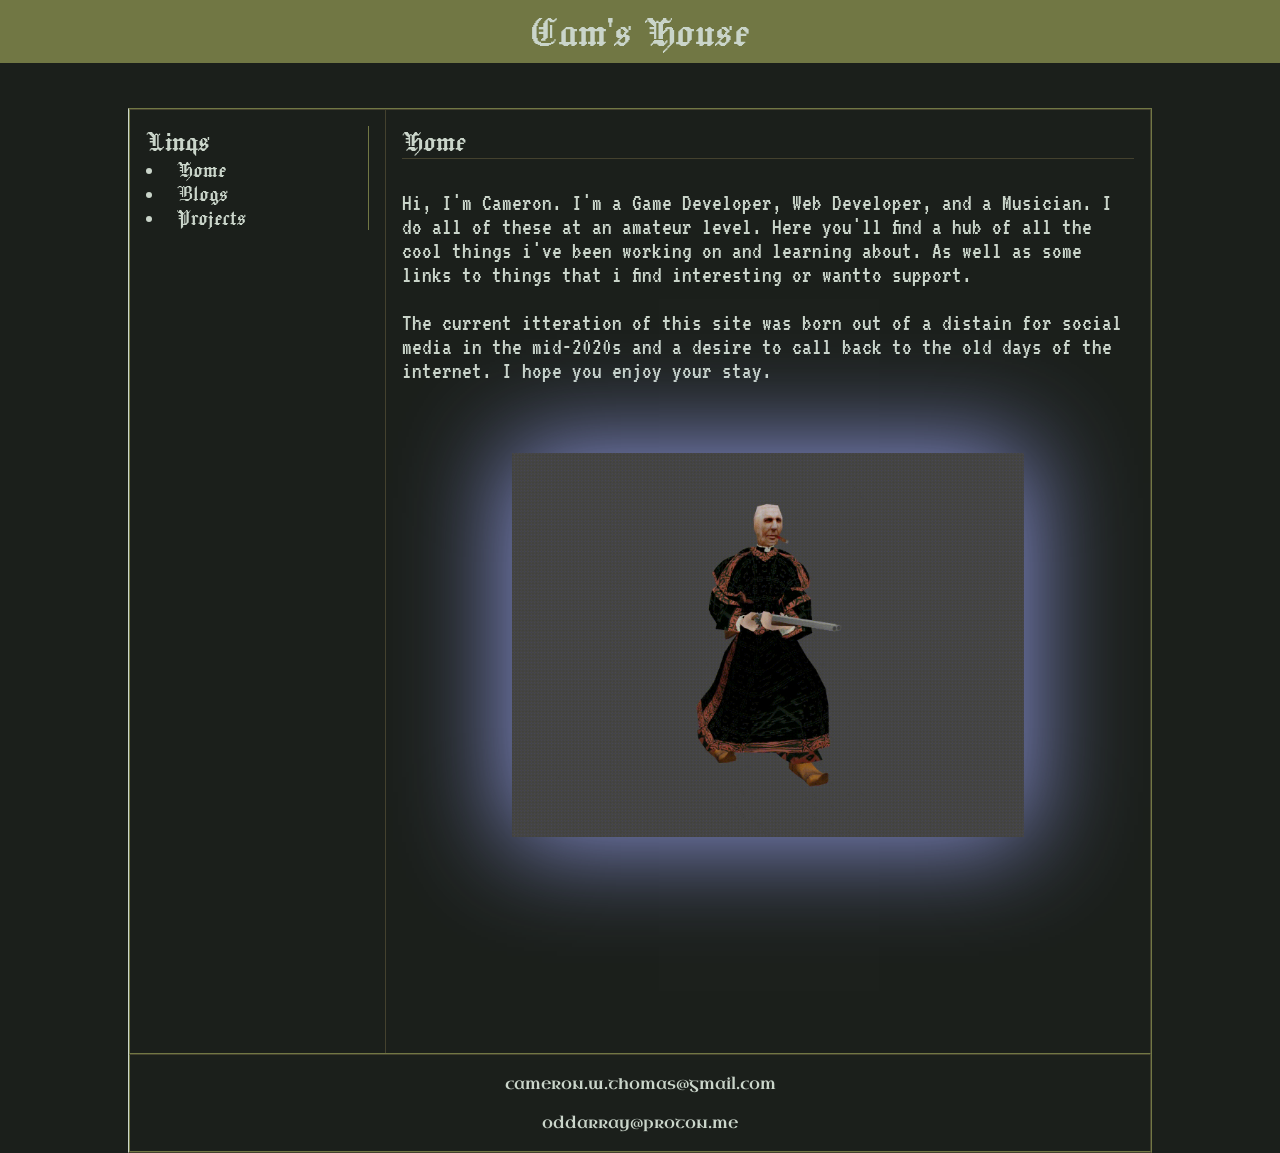
<file: index.html>
<html>
    <head>
        <title>Cam's Website</title>
        <link rel="stylesheet" type="text/css" href="index.css">
        <link rel="stylesheet" type="text/css" href="fonts.css">

        <!-- Fonts -->
        <link rel="preconnect" href="https://fonts.googleapis.com">
        <link rel="preconnect" href="https://fonts.gstatic.com" crossorigin>
        <link href="https://fonts.googleapis.com/css2?family=Jacquard+12&family=Jacquard+24&family=Pirata+One&family=Pixelify+Sans:wght@400..700&family=Texturina:ital,opsz,wght@0,12..72,100..900;1,12..72,100..900&family=Tilt+Prism&family=Uncial+Antiqua&family=UnifrakturMaguntia&family=VT323&display=swap" rel="stylesheet">
        <script type="module" src ="index.js" defer></script>
    </head>
    <body style="margin:0">
        <div class="root-div">
            <my-header></my-header>
            <div class="content-wrapper fancy-border-exterior uncial-antiqua-regular">
                <div class="fancy-border-interior">
                    <div class='row'>
                        <div class='column col-20 fancy-border-r-exterior jacquard-24-regular font-large match-col-height'>
                            <left-nav></left-nav>
                        </div>
                        <div class='column col-80 vt323-regular font-large'>
                            <div class="section-header jacquard-24-regular font-large">
                                Home
                            </div>
                            <div  class="section-body font-medium">
                                Hi, I'm Cameron. I'm a Game Developer, Web Developer, and a Musician. I do all of these at an amateur level. 
                                Here you'll find a hub of all the cool things i've been working on and learning about. 
                                As well as some links to things that i find interesting or wantto support.
                                <br/><br/>
                                The current itteration of this site was born out of a distain for social media in the mid-2020s and a desire
                                to call back to the old days of the internet. I hope you enjoy your stay.

                                
                            </div>
                            <div class="centered-content" style="margin-top: 70px; margin-bottom: 200px;">
                                <img src="Assets/GIFs/JG.gif" alt="JG" class="small-gif aura">
                            </div>

                        </div>
                    </div>
                </div>
                <my-footer></my-footer>
            </div>
        </div>
    </body>
</html>
</file>
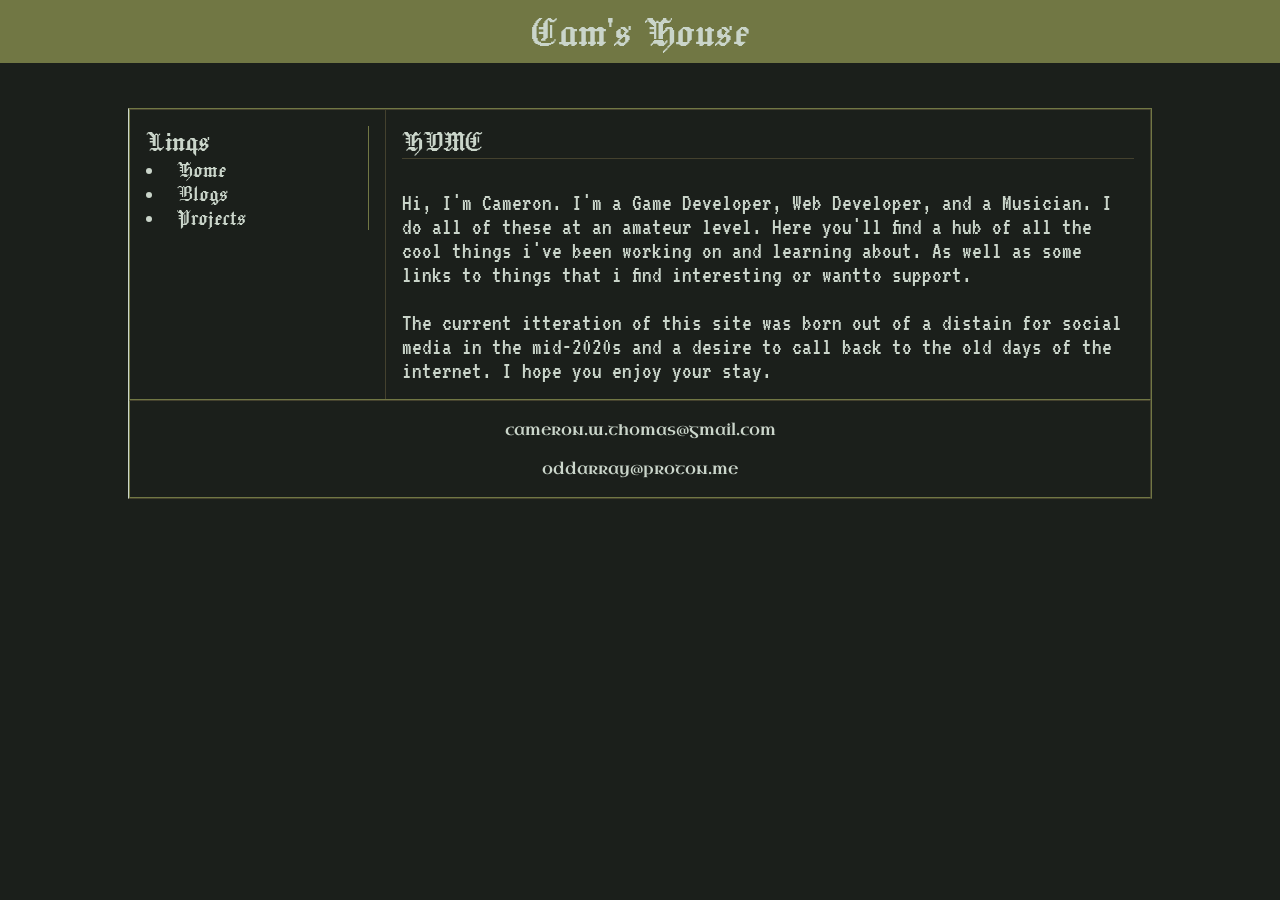
<file: __template.html>
<html>
    <head>
        <title>Cam's Website</title>
        <link rel="stylesheet" type="text/css" href="index.css">
        <link rel="stylesheet" type="text/css" href="fonts.css">

        <!-- Fonts -->
        <link rel="preconnect" href="https://fonts.googleapis.com">
        <link rel="preconnect" href="https://fonts.gstatic.com" crossorigin>
        <link href="https://fonts.googleapis.com/css2?family=Jacquard+12&family=Jacquard+24&family=Pirata+One&family=Pixelify+Sans:wght@400..700&family=Texturina:ital,opsz,wght@0,12..72,100..900;1,12..72,100..900&family=Tilt+Prism&family=Uncial+Antiqua&family=UnifrakturMaguntia&family=VT323&display=swap" rel="stylesheet">
        <script type="module" src ="index.js" defer></script>
    </head>
    <body style="margin:0">
        <div class="root-div">
            <my-header></my-header>
            <div class="content-wrapper fancy-border-exterior uncial-antiqua-regular">
                <div class="fancy-border-interior">
                    <div class='row'>
                        <div class='column col-20 fancy-border-r-exterior jacquard-24-regular font-large match-col-height'>
                            <left-nav></left-nav>
                        </div>
                        <div class='column col-80 vt323-regular font-large'>
                            <div class="section-header jacquard-24-regular font-large">
                                HOME
                            </div>
                            <div  class="section-body font-medium">
                                Hi, I'm Cameron. I'm a Game Developer, Web Developer, and a Musician. I do all of these at an amateur level. 
                                Here you'll find a hub of all the cool things i've been working on and learning about. 
                                As well as some links to things that i find interesting or wantto support.
                                <br/><br/>
                                The current itteration of this site was born out of a distain for social media in the mid-2020s and a desire
                                to call back to the old days of the internet. I hope you enjoy your stay.

                                
                            </div>

                        </div>
                    </div>
                </div>
                <my-footer></my-footer>
            </div>
        </div>
    </body>
</html>
</file>
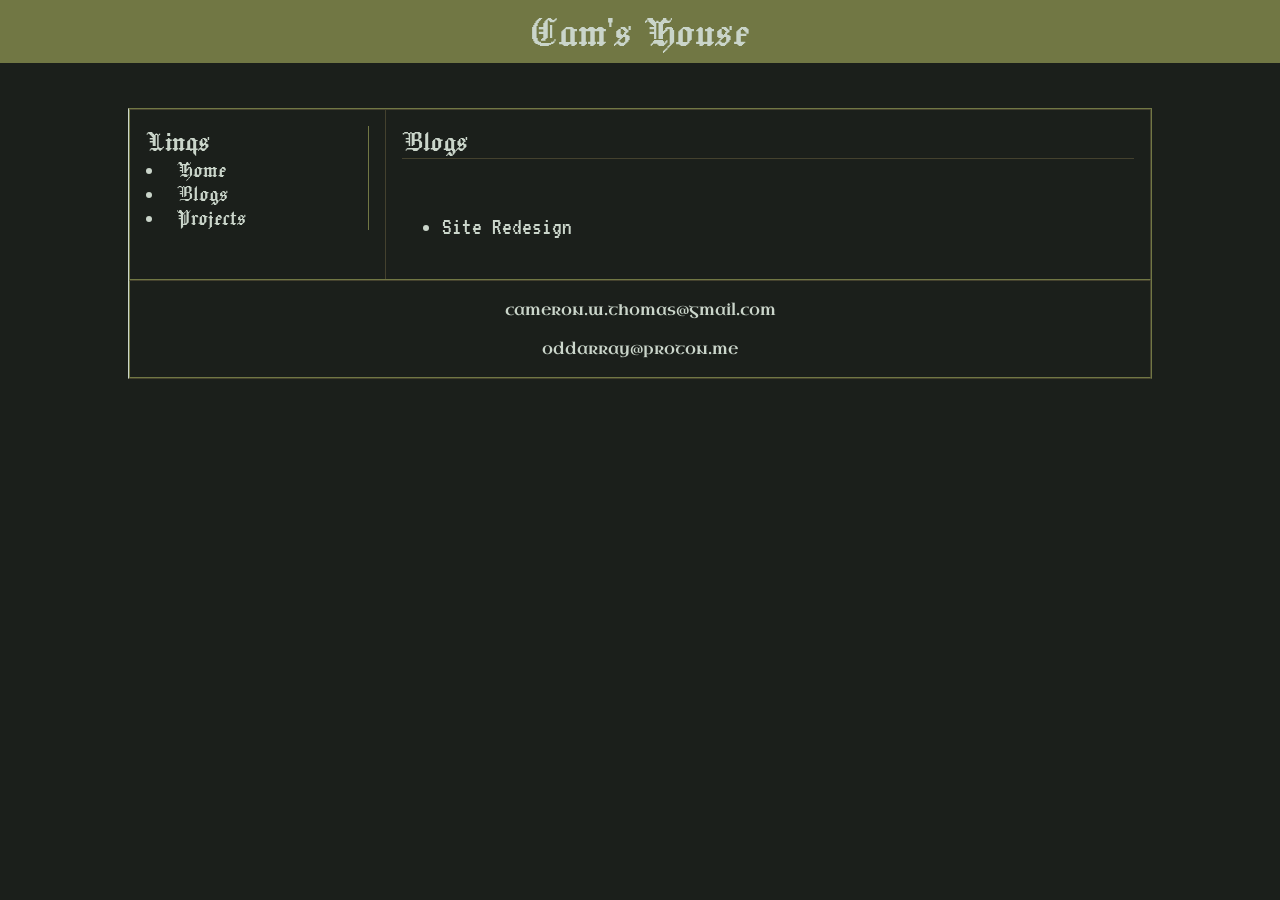
<file: blogs.html>
<html>
    <head>
        <title>Cam's Website</title>
        <link rel="stylesheet" type="text/css" href="index.css">
        <link rel="stylesheet" type="text/css" href="fonts.css">

        <!-- Fonts -->
        <link rel="preconnect" href="https://fonts.googleapis.com">
        <link rel="preconnect" href="https://fonts.gstatic.com" crossorigin>
        <link href="https://fonts.googleapis.com/css2?family=Jacquard+12&family=Jacquard+24&family=Pirata+One&family=Pixelify+Sans:wght@400..700&family=Texturina:ital,opsz,wght@0,12..72,100..900;1,12..72,100..900&family=Tilt+Prism&family=Uncial+Antiqua&family=UnifrakturMaguntia&family=VT323&display=swap" rel="stylesheet">
        <script type="module" src ="index.js" defer></script>
    </head>
    <body style="margin:0">
        <div class="root-div">
            <my-header></my-header>
            <div class="content-wrapper fancy-border-exterior uncial-antiqua-regular">
                <div class="fancy-border-interior">
                    <div class='row'>
                        <div class='column col-20 fancy-border-r-exterior jacquard-24-regular font-large match-col-height'>
                            <left-nav></left-nav>
                        </div>
                        <div class='column col-80 vt323-regular font-large'>
                            <div class="section-header jacquard-24-regular font-large">
                                Blogs
                            </div>
                            <div class="section-body font-medium">
                                <!-- Blog list will be populated here -->
                                 <ul>
                                    <li>
                                        <a href="./Blogs/site_redesign.html">Site Redesign</a>
                                    </li>
                                 </ul>
                            </div>

                        </div>
                    </div>
                </div>
                <my-footer></my-footer>
            </div>
        </div>
    </body>
</html>
</file>
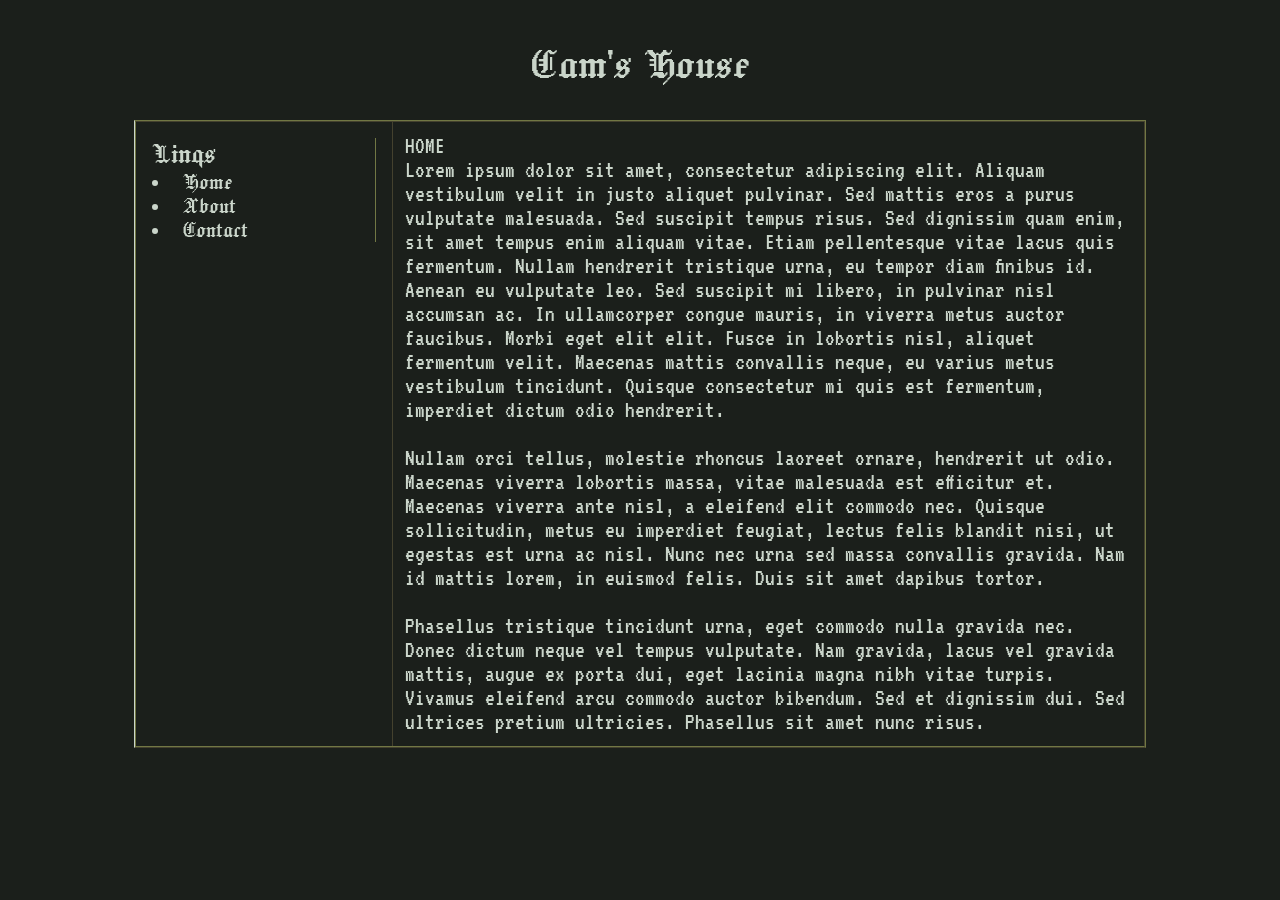
<file: og-homepage.html>
<html>
    <head>
        <title>Cam's Website</title>
        <link rel="stylesheet" type="text/css" href="index.css">
        <link rel="stylesheet" type="text/css" href="fonts.css">

        <!-- Fonts -->
        <link rel="preconnect" href="https://fonts.googleapis.com">
        <link rel="preconnect" href="https://fonts.gstatic.com" crossorigin>
        <link href="https://fonts.googleapis.com/css2?family=Jacquard+12&family=Jacquard+24&family=Pirata+One&family=Pixelify+Sans:wght@400..700&family=Texturina:ital,opsz,wght@0,12..72,100..900;1,12..72,100..900&family=Tilt+Prism&family=Uncial+Antiqua&family=UnifrakturMaguntia&family=VT323&display=swap" rel="stylesheet">
    </head>
    <body>
        <div class="root-div">
            <div>
                <header>
                    <h1 class="jacquard-24-regular font-xlarge">Cam's House</h1>
                </header>   
            </div>
            <div class="content-wrapper fancy-border-exterior uncial-antiqua-regular">
                <div class="fancy-border-interior">
                    <div class='row'>
                        <div class='column col-20 fancy-border-r-exterior jacquard-24-regular font-large match-col-height'>
                            <div class="fancy-border-r-interior">
                                <div>
                                    Linqs
                                </div>
                                <div class="font-medium">
                                    <li>
                                        Home
                                    </li>
                                    <li>
                                        About
                                    </li>
                                    <li>
                                        Contact
                                    </li>

                                </div>
                            </div>
                        </div>
                        <div class='column col-80 vt323-regular font-medium'>
                            <div>
                                HOME
                            </div>
                            <div>
                                Lorem ipsum dolor sit amet, consectetur adipiscing elit. Aliquam vestibulum velit in justo aliquet pulvinar. Sed mattis eros a purus vulputate malesuada. Sed suscipit tempus risus. Sed dignissim quam enim, sit amet tempus enim aliquam vitae. Etiam pellentesque vitae lacus quis fermentum. Nullam hendrerit tristique urna, eu tempor diam finibus id. Aenean eu vulputate leo. Sed suscipit mi libero, in pulvinar nisl accumsan ac. In ullamcorper congue mauris, in viverra metus auctor faucibus. Morbi eget elit elit. Fusce in lobortis nisl, aliquet fermentum velit. Maecenas mattis convallis neque, eu varius metus vestibulum tincidunt. Quisque consectetur mi quis est fermentum, imperdiet dictum odio hendrerit.
                                <br/>
                                <br/>
                                Nullam orci tellus, molestie rhoncus laoreet ornare, hendrerit ut odio. Maecenas viverra lobortis massa, vitae malesuada est efficitur et. Maecenas viverra ante nisl, a eleifend elit commodo nec. Quisque sollicitudin, metus eu imperdiet feugiat, lectus felis blandit nisi, ut egestas est urna ac nisl. Nunc nec urna sed massa convallis gravida. Nam id mattis lorem, in euismod felis. Duis sit amet dapibus tortor.
                                <br/>
                                <br/>
                                Phasellus tristique tincidunt urna, eget commodo nulla gravida nec. Donec dictum neque vel tempus vulputate. Nam gravida, lacus vel gravida mattis, augue ex porta dui, eget lacinia magna nibh vitae turpis. Vivamus eleifend arcu commodo auctor bibendum. Sed et dignissim dui. Sed ultrices pretium ultricies. Phasellus sit amet nunc risus.
                            </div>
                        </div>
                    </div>
                </div>
            </div>
        </div>
    </body>
</html>
</file>
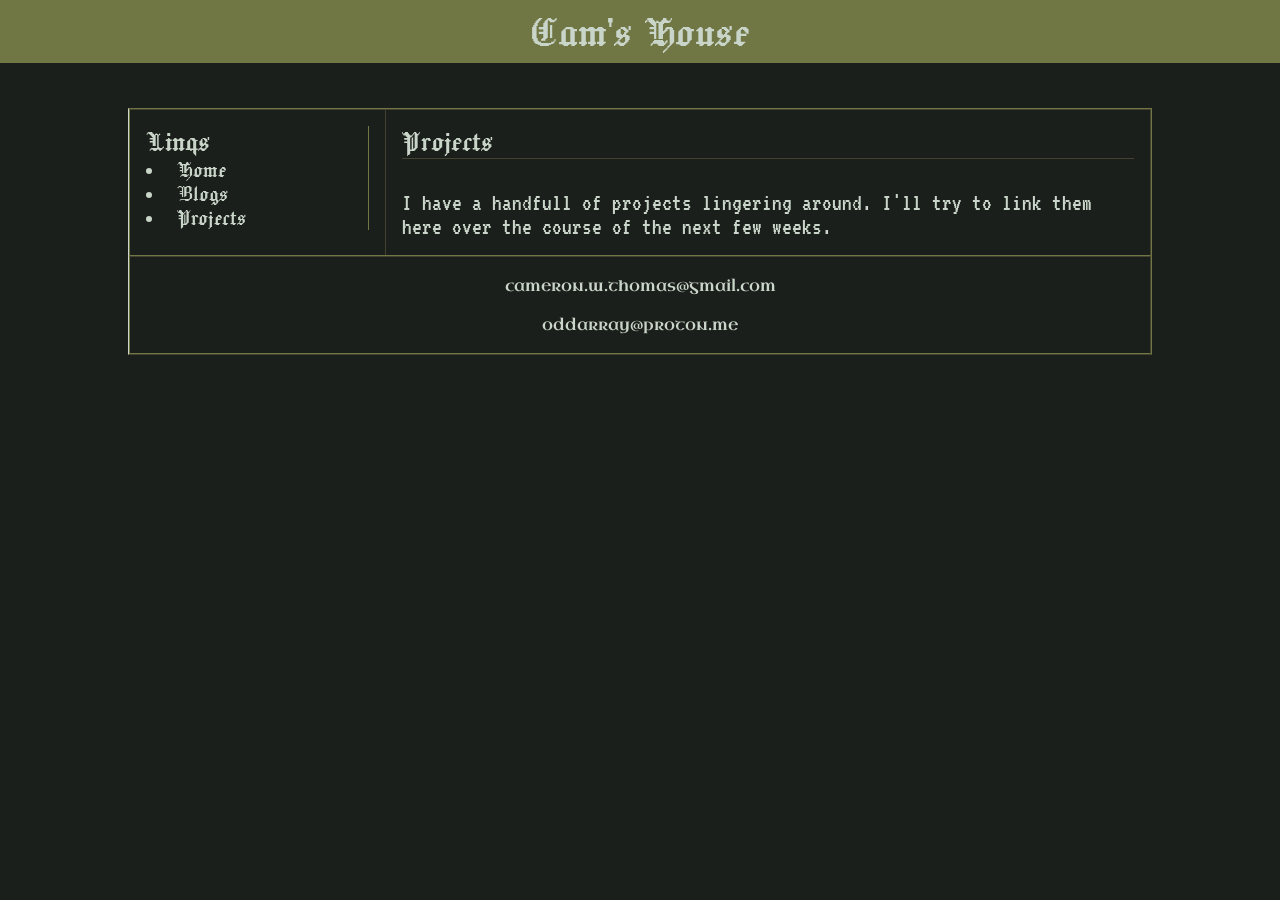
<file: Projects.html>
<html>
    <head>
        <title>Cam's Website</title>
        <link rel="stylesheet" type="text/css" href="index.css">
        <link rel="stylesheet" type="text/css" href="fonts.css">

        <!-- Fonts -->
        <link rel="preconnect" href="https://fonts.googleapis.com">
        <link rel="preconnect" href="https://fonts.gstatic.com" crossorigin>
        <link href="https://fonts.googleapis.com/css2?family=Jacquard+12&family=Jacquard+24&family=Pirata+One&family=Pixelify+Sans:wght@400..700&family=Texturina:ital,opsz,wght@0,12..72,100..900;1,12..72,100..900&family=Tilt+Prism&family=Uncial+Antiqua&family=UnifrakturMaguntia&family=VT323&display=swap" rel="stylesheet">
        <script type="module" src ="index.js" defer></script>
    </head>
    <body style="margin:0">
        <div class="root-div">
            <my-header></my-header>
            <div class="content-wrapper fancy-border-exterior uncial-antiqua-regular">
                <div class="fancy-border-interior">
                    <div class='row'>
                        <div class='column col-20 fancy-border-r-exterior jacquard-24-regular font-large match-col-height'>
                            <left-nav></left-nav>
                        </div>
                        <div class='column col-80 vt323-regular font-large'>
                            <div class="section-header jacquard-24-regular font-large">
                                Projects
                            </div>
                            <div class="section-body font-medium">
                                I have a handfull of projects lingering around. I'll try to link them here over the course of the next few weeks.
                            </div>

                        </div>
                    </div>
                </div>
                <my-footer></my-footer>
            </div>
        </div>
    </body>
</html>
</file>
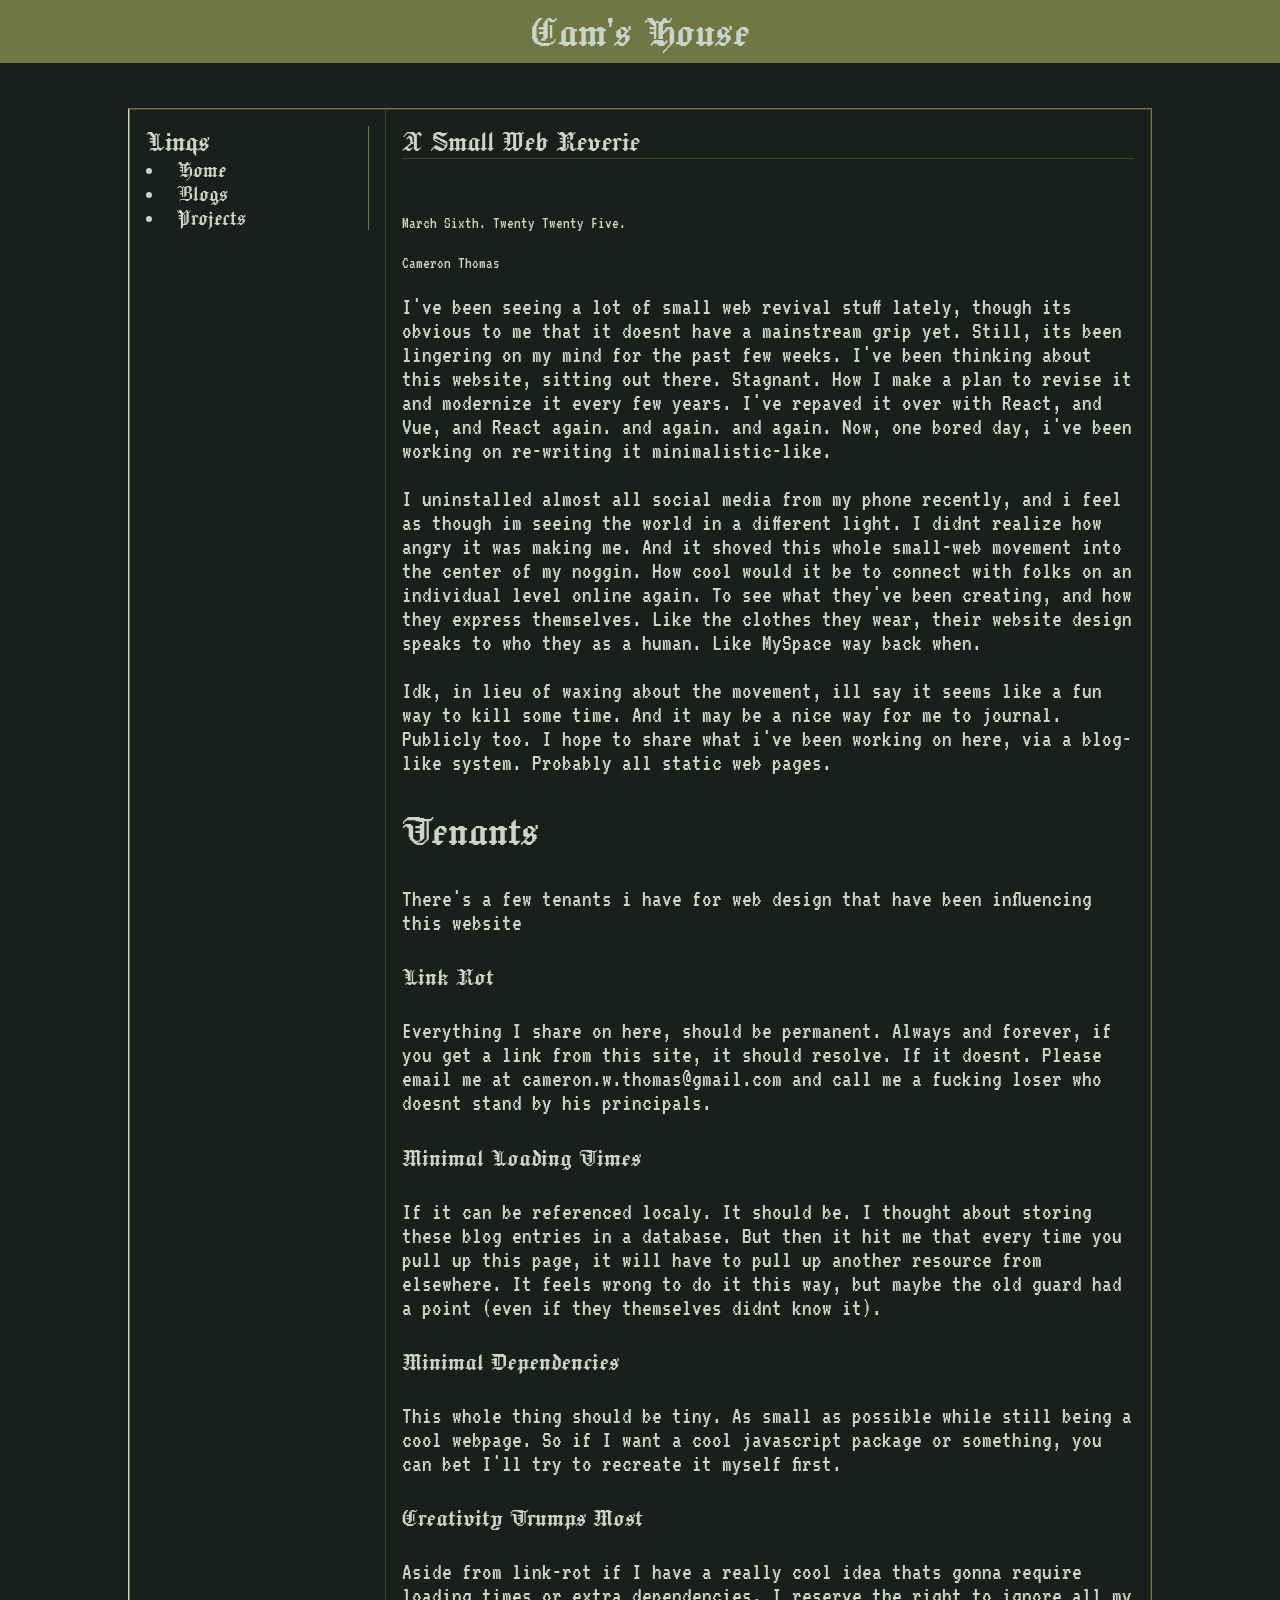
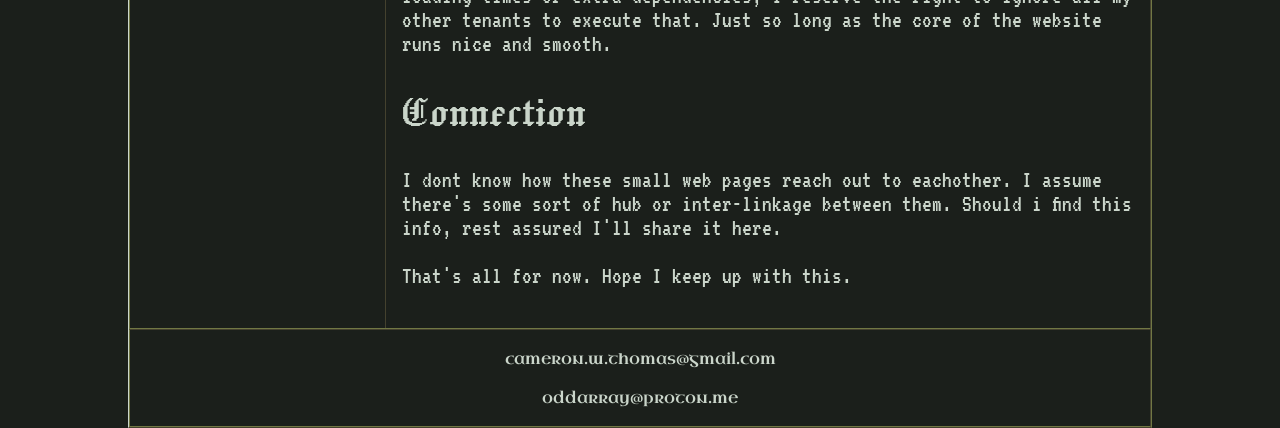
<file: Blogs/site_redesign.html>
<html>
    <head>
        <title>Cam's Website</title>
        <link rel="stylesheet" type="text/css" href="../index.css">
        <link rel="stylesheet" type="text/css" href="../fonts.css">

        <!-- Fonts -->
        <link rel="preconnect" href="https://fonts.googleapis.com">
        <link rel="preconnect" href="https://fonts.gstatic.com" crossorigin>
        <link href="https://fonts.googleapis.com/css2?family=Jacquard+12&family=Jacquard+24&family=Pirata+One&family=Pixelify+Sans:wght@400..700&family=Texturina:ital,opsz,wght@0,12..72,100..900;1,12..72,100..900&family=Tilt+Prism&family=Uncial+Antiqua&family=UnifrakturMaguntia&family=VT323&display=swap" rel="stylesheet">
        <script type="module" src ="../index.js" defer></script>
    </head>
    <body style="margin:0">
        <div class="root-div">
            <my-header></my-header>
            <div class="content-wrapper fancy-border-exterior uncial-antiqua-regular">
                <div class="fancy-border-interior">
                    <div class='row'>
                        <div class='column col-20 fancy-border-r-exterior jacquard-24-regular font-large match-col-height'>
                            <left-nav></left-nav>
                        </div>
                        <div class='column col-80 vt323-regular font-large'>
                            <div class="section-header jacquard-24-regular font-large">
                                A Small Web Reverie
                            </div>
                            <div  class="section-body font-medium">
                                <p><sup><sub>March Sixth. Twenty Twenty Five.</sub></sup></p>
                                <p><sup><sub>Cameron Thomas</sub></sup></p>
                                <p>I&#39;ve been seeing a lot of small web revival stuff lately, though its obvious to me that it doesnt have a mainstream grip yet. Still, its been lingering on my mind for the past few weeks. I&#39;ve been thinking about this website, sitting out there. Stagnant. How I make a plan to revise it and modernize it every few years. I&#39;ve repaved it over with React, and Vue, and React again. and again. and again. Now, one bored day, i&#39;ve been working on re-writing it minimalistic-like. </p>
                                <p>I uninstalled almost all social media from my phone recently, and i feel as though im seeing the world in a different light. I didnt realize how angry it was making me. And it shoved this whole small-web movement into the center of my noggin. How cool would it be to connect with folks on an individual level online again. To see what they&#39;ve been creating, and how they express themselves. Like the clothes they wear, their website design speaks to who they as a human. Like MySpace way back when.</p>
                                <p>Idk, in lieu of waxing about the movement, ill say it seems like a fun way to kill some time. And it may be a nice way for me to journal. Publicly too. I hope to share what i&#39;ve been working on here, via a blog-like system. Probably all static web pages. </p>
                                <h1 id="tenants" class="jacquard-24-regular">Tenants</h1>
                                <p>There&#39;s a few tenants i have for web design that have been influencing this website</p>
                                <h3 id="link-rot" class="jacquard-24-regular" >Link Rot</h3>
                                <p>Everything I share on here, should be permanent. Always and forever, if you get a link from this site, it should resolve. If it doesnt. Please email me at cameron.w.thomas@gmail.com and call me a fucking loser who doesnt stand by his principals.</p>
                                <h3 id="minimal-loading-times"  class="jacquard-24-regular" >Minimal Loading Times</h3>
                                <p>If it can be referenced localy. It should be. I thought about storing these blog entries in a database. But then it hit me that every time you pull up this page, it will have to pull up another resource from elsewhere. It feels wrong to do it this way, but maybe the old guard had a point (even if they themselves didnt know it).</p>
                                <h3 id="minimal-dependencies"  class="jacquard-24-regular" >Minimal Dependencies</h3>
                                <p>This whole thing should be tiny. As small as possible while still being a cool webpage. So if I want a cool javascript package or something, you can bet I&#39;ll try to recreate it myself first.</p>
                                <h3 id="creativity-trumps-most"  class="jacquard-24-regular" >Creativity Trumps Most</h3>
                                <p>Aside from link-rot if I have a really cool idea thats gonna require loading times or extra dependencies, I reserve the right to ignore all my other tenants to execute that. Just so long as the core of the website runs nice and smooth.</p>
                                <h1 id="connection"  class="jacquard-24-regular" >Connection</h1>
                                <p>I dont know how these small web pages reach out to eachother. I assume there&#39;s some sort of hub or inter-linkage between them. Should i find this info, rest assured I&#39;ll share it here.</p>
                                <p>That&#39;s all for now. Hope I keep up with this.</p>


                                
                            </div>

                        </div>
                    </div>
                </div>
                <my-footer></my-footer>
            </div>
        </div>
    </body>
</html>
</file>
<file: index.css>
/* Coolors reference */
/* https://coolors.co/1b1f1b-e8c547-717744-7b7554-cad5ca */

/* Media Queries */
@media screen and (min-width: 768px) {
    /* tablets and desktop */
    html {
        font-size: 16px;
    }
    .nav-wrapper {
        /* Add styles if needed */
    }
    .nav-header {
        /* Add styles if needed */
    }
    .nav-links {
        /* Add styles if needed */
    }
    .nav-links > li {
        /* list-style-type: none; */
    }
}

@media screen and (max-width: 767px) {
    /* phones */
    html {
        font-size: 32px;
    }
    .nav-wrapper {
        padding: 0px !important; /* Fixed typo */
    }
    .nav-header {
        display: flex;
        justify-content: center;
    }
    .nav-links {
        display: flex;
        justify-content: center;
        align-items: center;
        padding: 2vh;
        flex-direction: column; /* Arrange items in a column */
        gap: 2vh; /* Add spacing between items */
    }
    .nav-links > li {
        list-style-type: none;
    }
}

/* Styles */
body {
    background-color: #1b1f1b;
    color: #CAD5CA;
}

/* Remove all default anchor styling */
a{
    text-decoration: none;
    color: #CAD5CA;

}

header {
    display: flex;
    justify-content: center;
    align-items: center;
}

.font-xsmall {
    font-size: 0.5rem;
}
.font-small {
    font-size: 1rem;
}
.font-medium {
    font-size: 1.5rem;
}
.font-large {
    font-size: 2rem;
}
.font-xlarge {
    font-size: 3rem;
}

.root-div {
    justify-content: center;
    align-items: center;
}

.content-wrapper {
    margin: 0% 10%;
}

.row {
    display: flex;
    flex-direction: row;
    flex-wrap: wrap;
    width: 100%;
}

.column {
    display: flex;
    flex-direction: column;
    flex: 1;
    padding: 0.5em;
}

.col-20 {
    flex: 20%;
}
.col-80 {
    flex: 70%;
}
.col-100 {
    flex: 100%;
}

.fancy-border-exterior {
    border-style: solid;
    border-width: 1px;
    border-top-color: #717744;
    border-right-color: #717744;
    border-bottom-color: #44412e;
}
.fancy-border-middle {
    border-style: solid;
    border-width: 1px;
    border-top-color: #717744;
    border-right-color: #717744;
    border-bottom-color: #717744;
    border-left-color: #717744;
}
.fancy-border-interior {
    border-style: solid;
    border-width: 1px;
    border-top-color: #44412e;
    border-right-color: #44412e;
    border-bottom-color: #717744;
    border-left-color: #717744;
}

.fancy-border-r-interior {
    border-right: 1px solid #717744;
}
.fancy-border-r-exterior {
    border-right: 1px solid #44412e;
}

.section-header {
    font-weight: bold;
    margin: 0em 0em 1em 0;
    border-bottom: 1px solid #44412e;
}

.section-body {
    /* Add styles if needed */
}

.header {
    display: flex;
    justify-content: center;
    align-items: center;
    background-color: #717744;
    color: #CAD5CA;
    height: 5vh;
    width: 100vw;
    top: 0;
    left: 0;
    margin: 0;
    margin-bottom: 5vh;
    padding: 1vh;
}

.footer {
    display: flex;
    justify-content: center;
    align-items: center;
    padding: 2vh;
    flex-direction: column; /* Arrange items in a column */
    gap: 2vh; /* Add spacing between items */
}

.small-gif{
    height: 384px;
    width: 512px;
}

.aura{
    box-shadow: 0 0 100px 5px #8F98DF;
}

.centered-content {
    display: flex;
    justify-content: center;
    align-items: center;
}
</file>
<file: fonts.css>
/* Fonts */

.tilt-prism-cwt {
    font-family: "Tilt Prism", serif;
    font-optical-sizing: auto;
    font-weight: 400;
    font-style: normal;
    font-variation-settings:
      "XROT" 0,
      "YROT" 0;
  }
  .uncial-antiqua-regular {
      font-family: "Uncial Antiqua", system-ui;
      font-weight: 400;
      font-style: normal;
    }
  .vt323-regular {
      font-family: "VT323", monospace;
      font-weight: 400;
      font-style: normal;
  }
  .texturina-cwt {
    font-family: "Texturina", serif;
    font-optical-sizing: auto;
    font-weight: 400;
    font-style: normal;
  }
  .pirata-one-regular {
      font-family: "Pirata One", system-ui;
      font-weight: 400;
      font-style: normal;
  }
  .jacquard-24-regular {
      font-family: "Jacquard 24", system-ui;
      font-weight: 400;
      font-style: normal;
  }
  .jacquard-12-regular {
      font-family: "Jacquard 12", system-ui;
      font-weight: 400;
      font-style: normal;
  }
    
  .unifrakturmaguntia-regular {
      font-family: "UnifrakturMaguntia", cursive;
      font-weight: 400;
      font-style: normal;
  }
    
  .pixelify-sans-cwt {
      font-family: "Pixelify Sans", serif;
      font-optical-sizing: auto;
      font-weight: 400;
      font-style: normal;
    }
</file>
